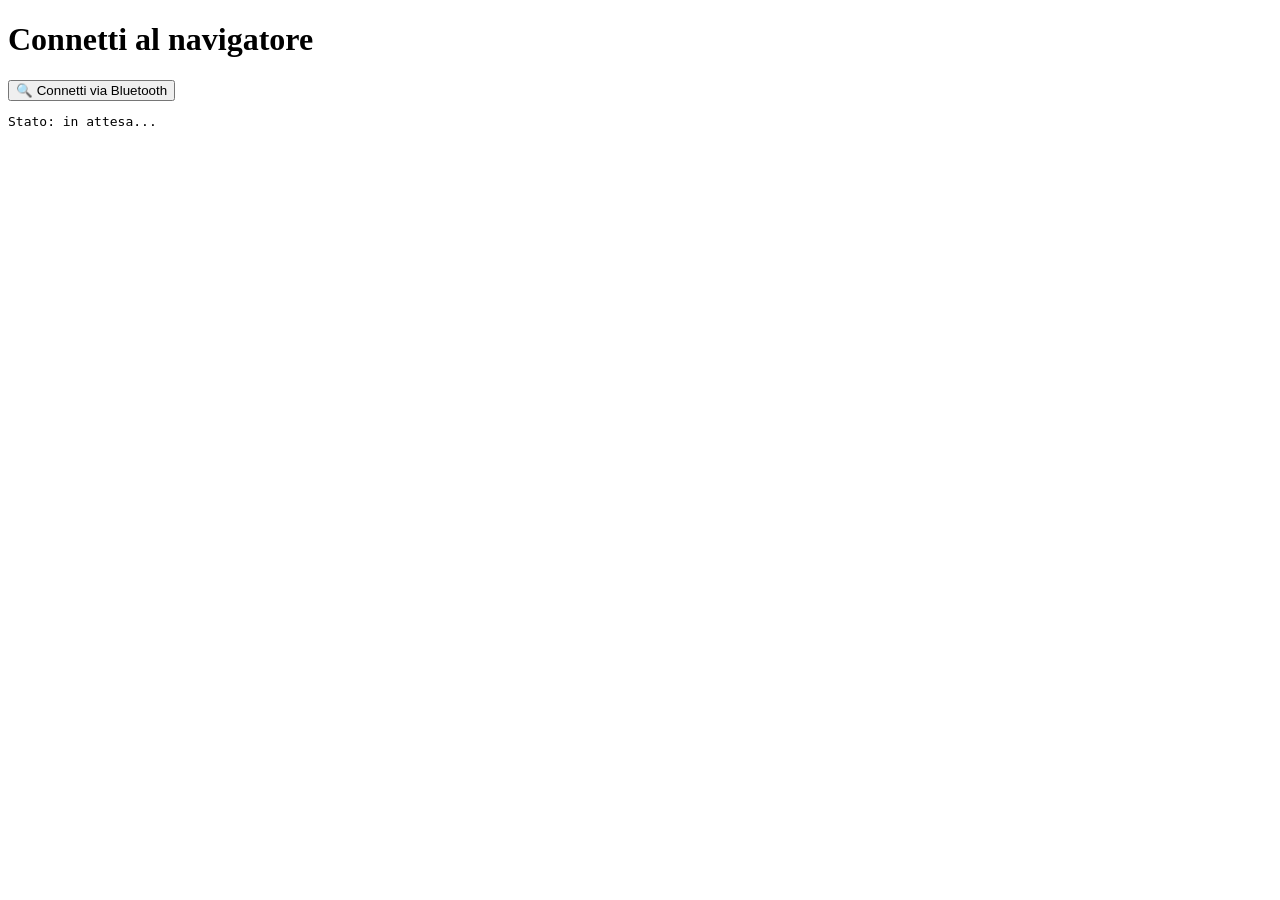
<file: bl.html>
<!DOCTYPE html>
<html lang="it">
<head>
  <meta charset="UTF-8">
  <title>Scansione Navigatore</title>
</head>
<body>
  <h1>Connetti al navigatore</h1>

  <button onclick="scanAndConnect()">🔍 Connetti via Bluetooth</button>
  <pre id="output">Stato: in attesa...</pre>

  <script>
    async function scanAndConnect() {
      const log = (msg) => {
        document.getElementById('output').textContent += '\n' + msg;
        console.log(msg);
      };

      try {
        log('🟡 Richiesta connessione a un dispositivo BLE...');
        const device = await navigator.bluetooth.requestDevice({
          acceptAllDevices: true,
          optionalServices: [] // Vuoto = prova a scoprire tutto
        });

        log(`✅ Dispositivo selezionato: ${device.name || 'Sconosciuto'} (${device.id})`);

        const server = await device.gatt.connect();
        log('🔗 Connessione GATT stabilita.');

        const services = await server.getPrimaryServices();
        log(`📦 Servizi trovati: ${services.length}`);

        for (const service of services) {
          log(` - ${service.uuid}`);
        }

        log('✅ Scansione completata.');
      } catch (error) {
        log('❌ Errore: ' + error.message);
      }
    }
  </script>
</body>
</html>
</file>
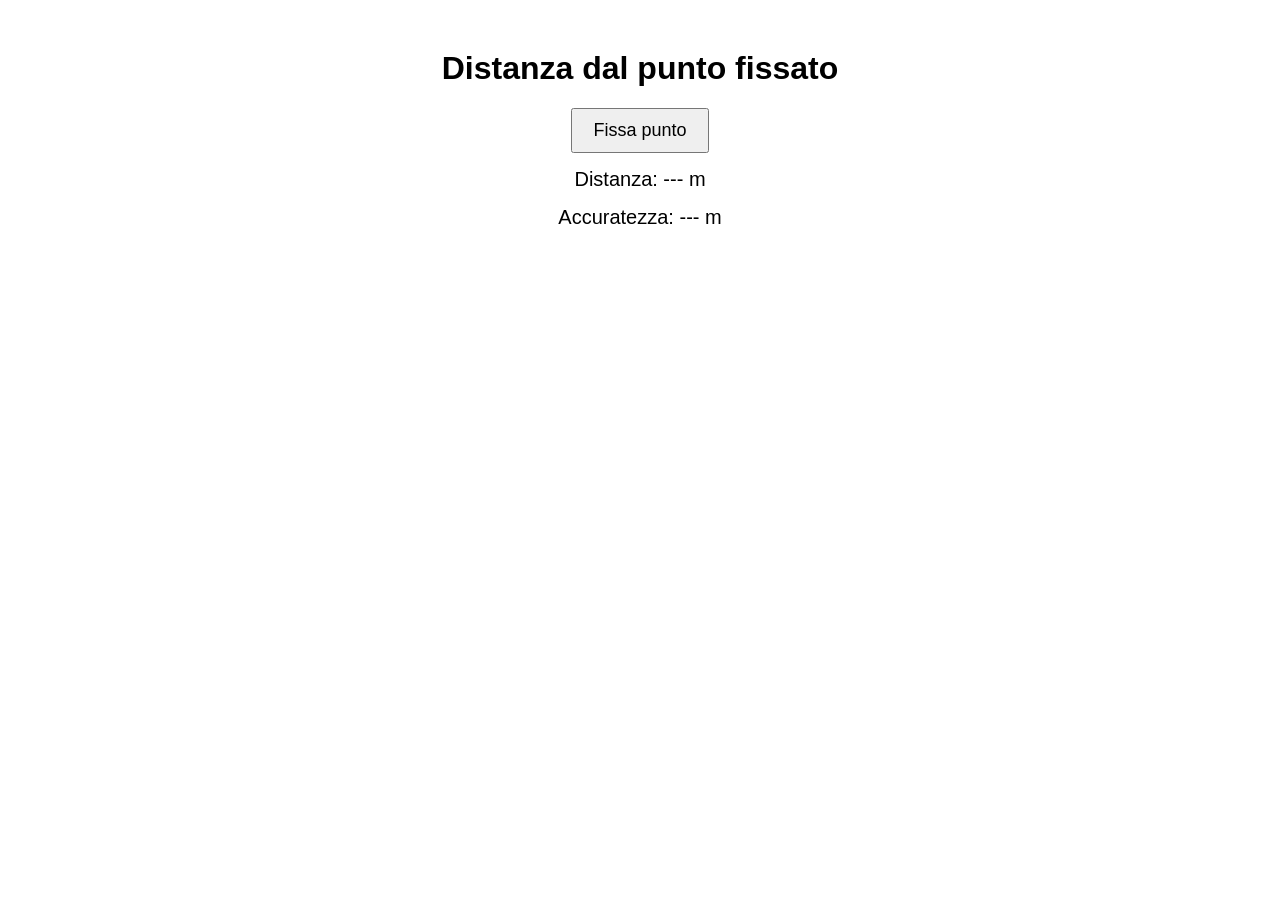
<file: dist.html>
<!DOCTYPE html>
<html lang="it">
<head>
<meta charset="UTF-8">
<meta name="viewport" content="width=device-width, initial-scale=1.0">
<title>Distanza dal punto fissato</title>
<style>
  body { font-family: sans-serif; text-align: center; margin-top: 50px; }
  button { padding: 10px 20px; font-size: 18px; }
  #distance, #accuracy { font-size: 20px; margin-top: 15px; }
</style>
</head>
<body>

<h1>Distanza dal punto fissato</h1>
<button id="setPointBtn">Fissa punto</button>
<div id="distance">Distanza: --- m</div>
<div id="accuracy">Accuratezza: --- m</div>

<script>
let targetPoint = null;
let minChange = 5; // metri - variazioni sotto questa soglia ignorate
let lastDistance = null;

function getDistance(lat1, lon1, lat2, lon2) {
  const R = 6371000;
  const toRad = deg => deg * Math.PI / 180;
  const dLat = toRad(lat2 - lat1);
  const dLon = toRad(lon2 - lon1);
  const a = Math.sin(dLat/2)**2 +
            Math.cos(toRad(lat1)) * Math.cos(toRad(lat2)) *
            Math.sin(dLon/2)**2;
  return R * (2 * Math.atan2(Math.sqrt(a), Math.sqrt(1-a)));
}

document.getElementById('setPointBtn').addEventListener('click', () => {
  alert("Aspetta qualche secondo mentre trovo un fix GPS preciso...");
  navigator.geolocation.getCurrentPosition(pos => {
    targetPoint = { lat: pos.coords.latitude, lon: pos.coords.longitude };
    alert(`Punto fissato!\nLat: ${targetPoint.lat.toFixed(6)}\nLon: ${targetPoint.lon.toFixed(6)}\nAccuratezza: ${pos.coords.accuracy.toFixed(1)} m`);
  }, err => {
    alert("Errore geolocalizzazione: " + err.message);
  }, { enableHighAccuracy: true, timeout: 10000 });
});

setInterval(() => {
  if (!targetPoint) return;

  navigator.geolocation.getCurrentPosition(pos => {
    const dist = getDistance(
      targetPoint.lat, targetPoint.lon,
      pos.coords.latitude, pos.coords.longitude
    );
    const acc = pos.coords.accuracy;

    // Mostra solo se cambia di più di minChange metri
    if (lastDistance === null || Math.abs(dist - lastDistance) >= minChange) {
      document.getElementById('distance').textContent = `Distanza: ${dist.toFixed(2)} m`;
      lastDistance = dist;
    }

    document.getElementById('accuracy').textContent = `Accuratezza: ±${acc.toFixed(1)} m`;
  }, null, { enableHighAccuracy: true, maximumAge: 0, timeout: 5000 });
}, 1000);
</script>

</body>
</html>
</file>
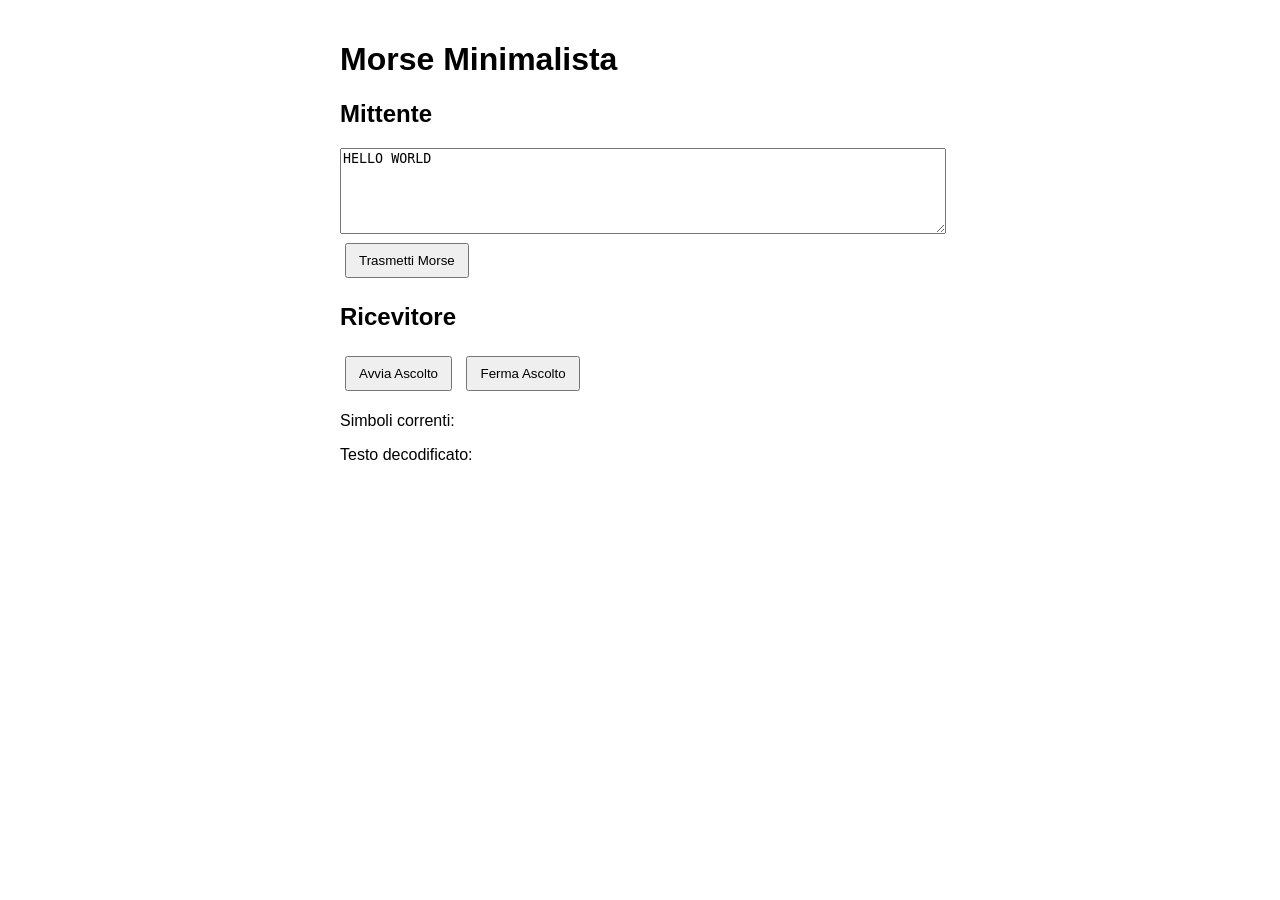
<file: mor.html>
<!DOCTYPE html>
<html lang="it">
<head>
<meta charset="UTF-8">
<meta name="viewport" content="width=device-width, initial-scale=1.0">
<title>Morse Semplice</title>
<style>
body { font-family: Arial; max-width: 600px; margin: auto; padding: 20px; }
textarea { width: 100%; height: 80px; }
button { padding: 8px 12px; margin: 5px; }
#decodedText { font-weight: bold; margin-top: 10px; }
#symbolBuffer { color: green; font-weight: bold; }
</style>
</head>
<body>
<h1>Morse Minimalista</h1>

<h2>Mittente</h2>
<textarea id="textInput">HELLO WORLD</textarea><br>
<button id="sendBtn">Trasmetti Morse</button>

<h2>Ricevitore</h2>
<button id="listenBtn">Avvia Ascolto</button>
<button id="stopBtn">Ferma Ascolto</button>
<p>Simboli correnti: <span id="symbolBuffer"></span></p>
<p>Testo decodificato: <span id="decodedText"></span></p>

<script>
// ===== Morse dictionary =====
const morseCode = {
  'A':'.-','B':'-...','C':'-.-.','D':'-..','E':'.','F':'..-.',
  'G':'--.','H':'....','I':'..','J':'.---','K':'-.-','L':'.-..',
  'M':'--','N':'-.','O':'---','P':'.--.','Q':'--.-','R':'.-.',
  'S':'...','T':'-','U':'..-','V':'...-','W':'.--','X':'-..-',
  'Y':'-.--','Z':'--..','0':'-----','1':'.----','2':'..---','3':'...--','4':'....-','5':'.....',
  '6':'-....','7':'--...','8':'---..','9':'----.'
};
const inverseMorse = Object.fromEntries(Object.entries(morseCode).map(([k,v])=>[v,k]));

// ===== Convert text to Morse =====
function textToMorse(text){
  return text.toUpperCase().split('').map(c=>morseCode[c]||' ').join(' ');
}

// ===== Transmission =====
function playTone(context,freq,start,duration){
  const osc = context.createOscillator();
  const gain = context.createGain();
  osc.frequency.value = freq;
  osc.type = 'sine';
  gain.gain.setValueAtTime(0, start);
  gain.gain.linearRampToValueAtTime(1, start + 0.02); // fade-in 20ms
  gain.gain.linearRampToValueAtTime(0, start + duration - 0.02); // fade-out
  osc.connect(gain);
  gain.connect(context.destination);
  osc.start(start);
  osc.stop(start + duration);
}

document.getElementById('sendBtn').onclick = async ()=>{
  const msg = textToMorse(document.getElementById('textInput').value);
  const context = new (window.AudioContext||window.webkitAudioContext)();
  let t = context.currentTime + 0.2;
  const dot = 0.5, dash = 1.5, gap = 0.5;
  for(const c of msg){
    if(c==='.'){ playTone(context, 1000, t, dot); t+=dot+gap; }
    else if(c==='-'){ playTone(context, 1000, t, dash); t+=dash+gap; }
    else{ t+=gap*3; } // spazio tra parole
  }
};

// ===== Reception =====
let audioContext, analyser, stream, freqData;
let listening=false;
let symbolBuffer = '';
let decodedText = '';
let signalStart=0;
let silenceStart=0;

document.getElementById('listenBtn').onclick = async ()=>{
  if(listening) return;
  stream = await navigator.mediaDevices.getUserMedia({audio:true});
  audioContext = new (window.AudioContext||window.webkitAudioContext)();
  const src = audioContext.createMediaStreamSource(stream);
  analyser = audioContext.createAnalyser();
  analyser.fftSize = 2048;
  src.connect(analyser);
  freqData = new Float32Array(analyser.frequencyBinCount);
  listening = true;
  signalStart = 0; silenceStart = audioContext.currentTime;
  symbolBuffer = '';
  decodedText = '';
  document.getElementById('symbolBuffer').textContent='';
  document.getElementById('decodedText').textContent='';
  processAudio();
};

document.getElementById('stopBtn').onclick = ()=>{
  listening=false;
  if(stream) stream.getTracks().forEach(t=>t.stop());
};

// ===== Audio processing =====
function processAudio(){
  if(!listening) return;
  analyser.getFloatTimeDomainData(freqData);
  let sum=0;
  for(let i=0;i<freqData.length;i++) sum+=freqData[i]*freqData[i];
  const rms = Math.sqrt(sum/freqData.length);
  const now = audioContext.currentTime;
  const THRESHOLD = 0.05;

  if(rms>THRESHOLD){
    if(signalStart===0) signalStart = now;
    silenceStart = now;
  } else {
    if(signalStart>0){
      const dur = now - signalStart;
      if(dur<1) symbolBuffer+='.';
      else symbolBuffer+='-';
      signalStart=0;
      document.getElementById('symbolBuffer').textContent = symbolBuffer;
    }
    const silent = now - silenceStart;
    if(silent>1 && symbolBuffer){ // fine lettera
      decodedText += inverseMorse[symbolBuffer]||'?';
      symbolBuffer='';
      document.getElementById('symbolBuffer').textContent='';
      document.getElementById('decodedText').textContent = decodedText;
    }
    if(silent>2) decodedText+=' '; // fine parola
  }

  requestAnimationFrame(processAudio);
}
</script>
</body>
</html>
</file>
